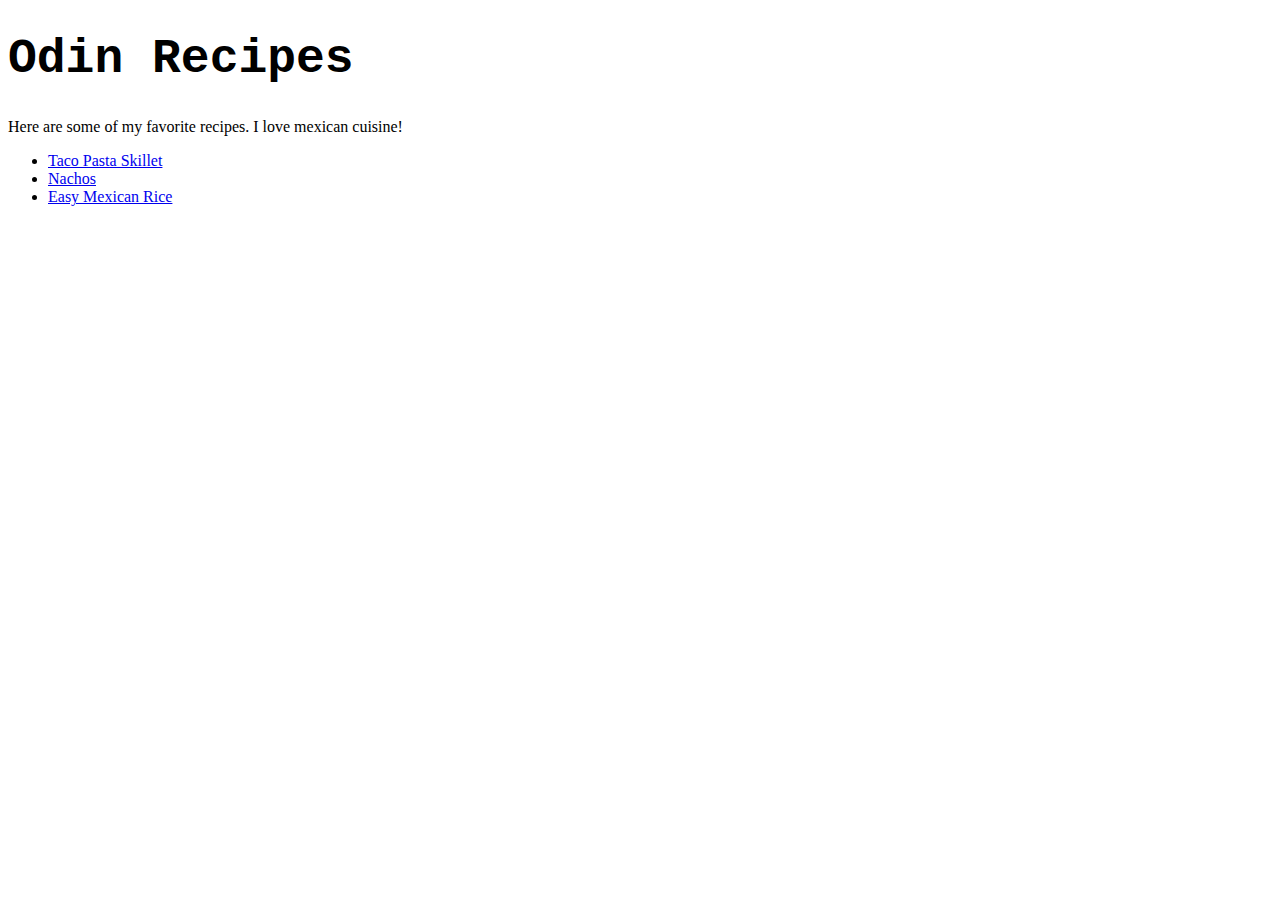
<file: index.html>
<!DOCTYPE html>
<html lang="en">
    <head>
        <meta charset="UTF-8">
        <link rel="stylesheet" href="css/style.css">
        <title>Odin Recipes</title>
    </head>
    <body>
        <h1 class="title">Odin Recipes</h1>

        <div class="description">
            <p>Here are some of my favorite recipes. I love mexican cuisine!</p>
        </div>
        <ul>
            <li><a href="recipes/taco-pasta-skillet.html">Taco Pasta Skillet</a></li>
            <li><a href="recipes/nachos.html">Nachos</a></li>
            <li><a href="recipes/mexican-rice.html">Easy Mexican Rice</a></li>
        </ul>
    </body>
</html>
</file>
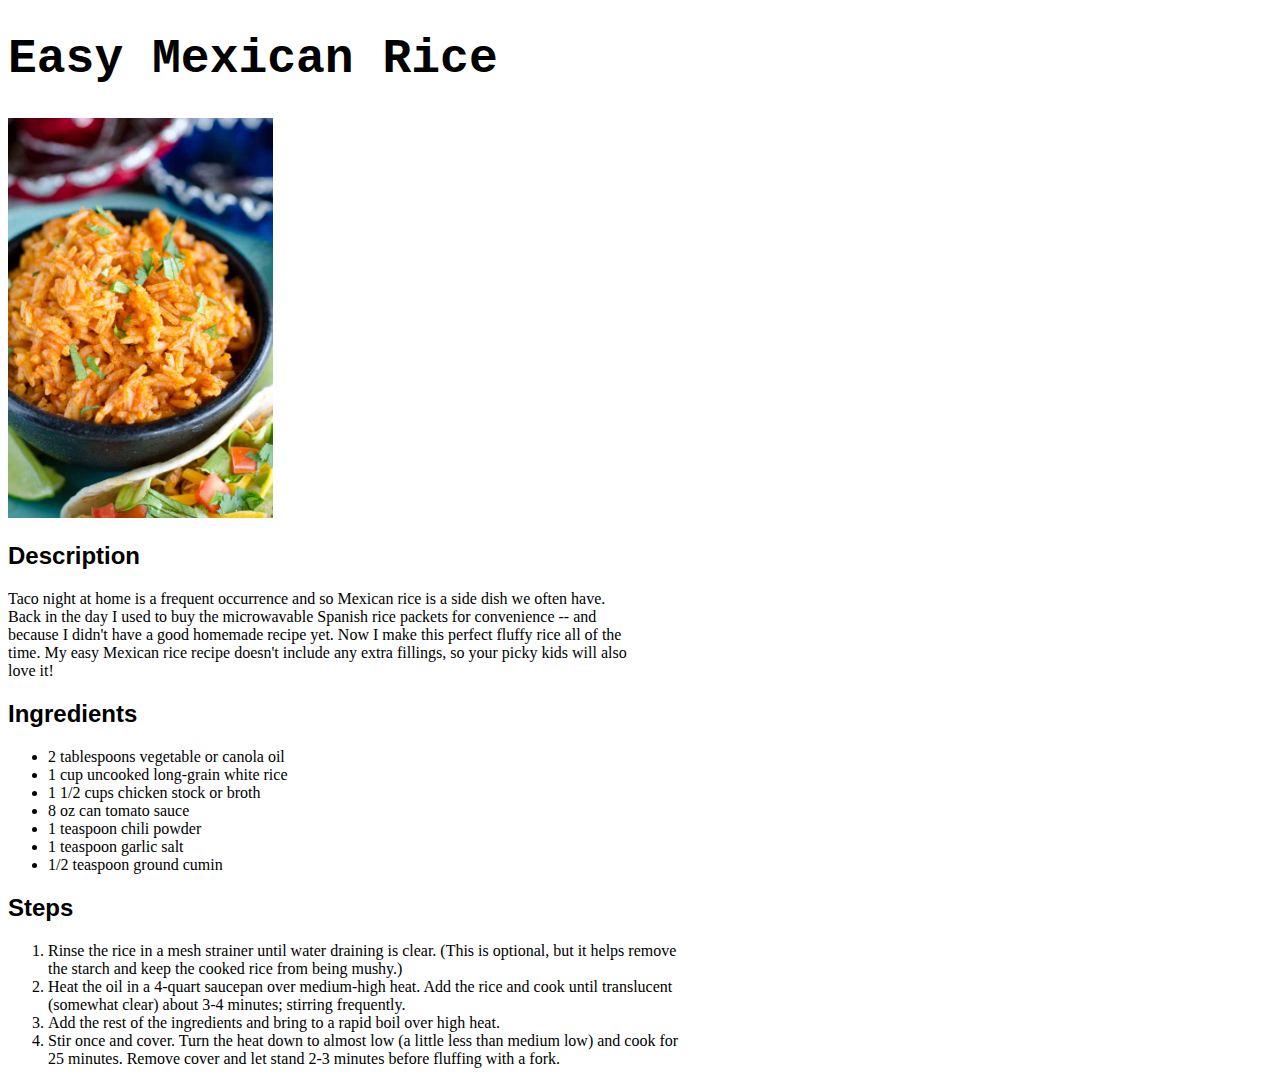
<file: recipes/mexican-rice.html>
<!DOCTYPE html>
<html lang="en">
    <head>
        <meta charset="UTF-8">
        <link rel="stylesheet" href="../css/style.css">
        <title>Odin Recipes | Easy Mexican Rice</title>
    </head>
    <body>
        <h1 class="title">Easy Mexican Rice</h1>

        <img src="../img/mexican-rice.jpg" alt="colorful mexican rice in a black bowl" height="600">

        <div class="description">
            <h2>Description</h2>
            <p>Taco night at home is a frequent occurrence and so Mexican rice is a side dish we often have. Back in the day I used to buy the microwavable Spanish rice packets for convenience -- and because I didn't have a good homemade recipe yet.  Now I make this perfect fluffy rice all of the time.  My easy Mexican rice recipe doesn't include any extra fillings, so your picky kids will also love it!</p>
        </div>

        <div class="ingredients">
            <h2>Ingredients</h2>
            <ul>
                <li>2 tablespoons vegetable or canola oil</li>
                <li>1 cup uncooked long-grain white rice</li>
                <li>1 1/2 cups chicken stock or broth</li>
                <li>8 oz can tomato sauce</li>
                <li>1 teaspoon chili powder</li>
                <li>1 teaspoon garlic salt</li>
                <li>1/2 teaspoon ground cumin</li>
            </ul>
        </div>

        <div class="steps">
            <h2>Steps</h2>
            <ol>
                <li>Rinse the rice in a mesh strainer until water draining is clear. (This is optional, but it helps remove the starch and keep the cooked rice from being mushy.)</li>
                <li>Heat the oil in a 4-quart saucepan over medium-high heat. Add the rice and cook until translucent (somewhat clear) about 3-4 minutes; stirring frequently.</li>
                <li>Add the rest of the ingredients and bring to a rapid boil over high heat.</li>
                <li>Stir once and cover. Turn the heat down to almost low (a little less than medium low) and cook for 25 minutes.  Remove cover and let stand 2-3 minutes before fluffing with a fork.</li>
            </ol>
        </div>
    </body>
</html>
</file>
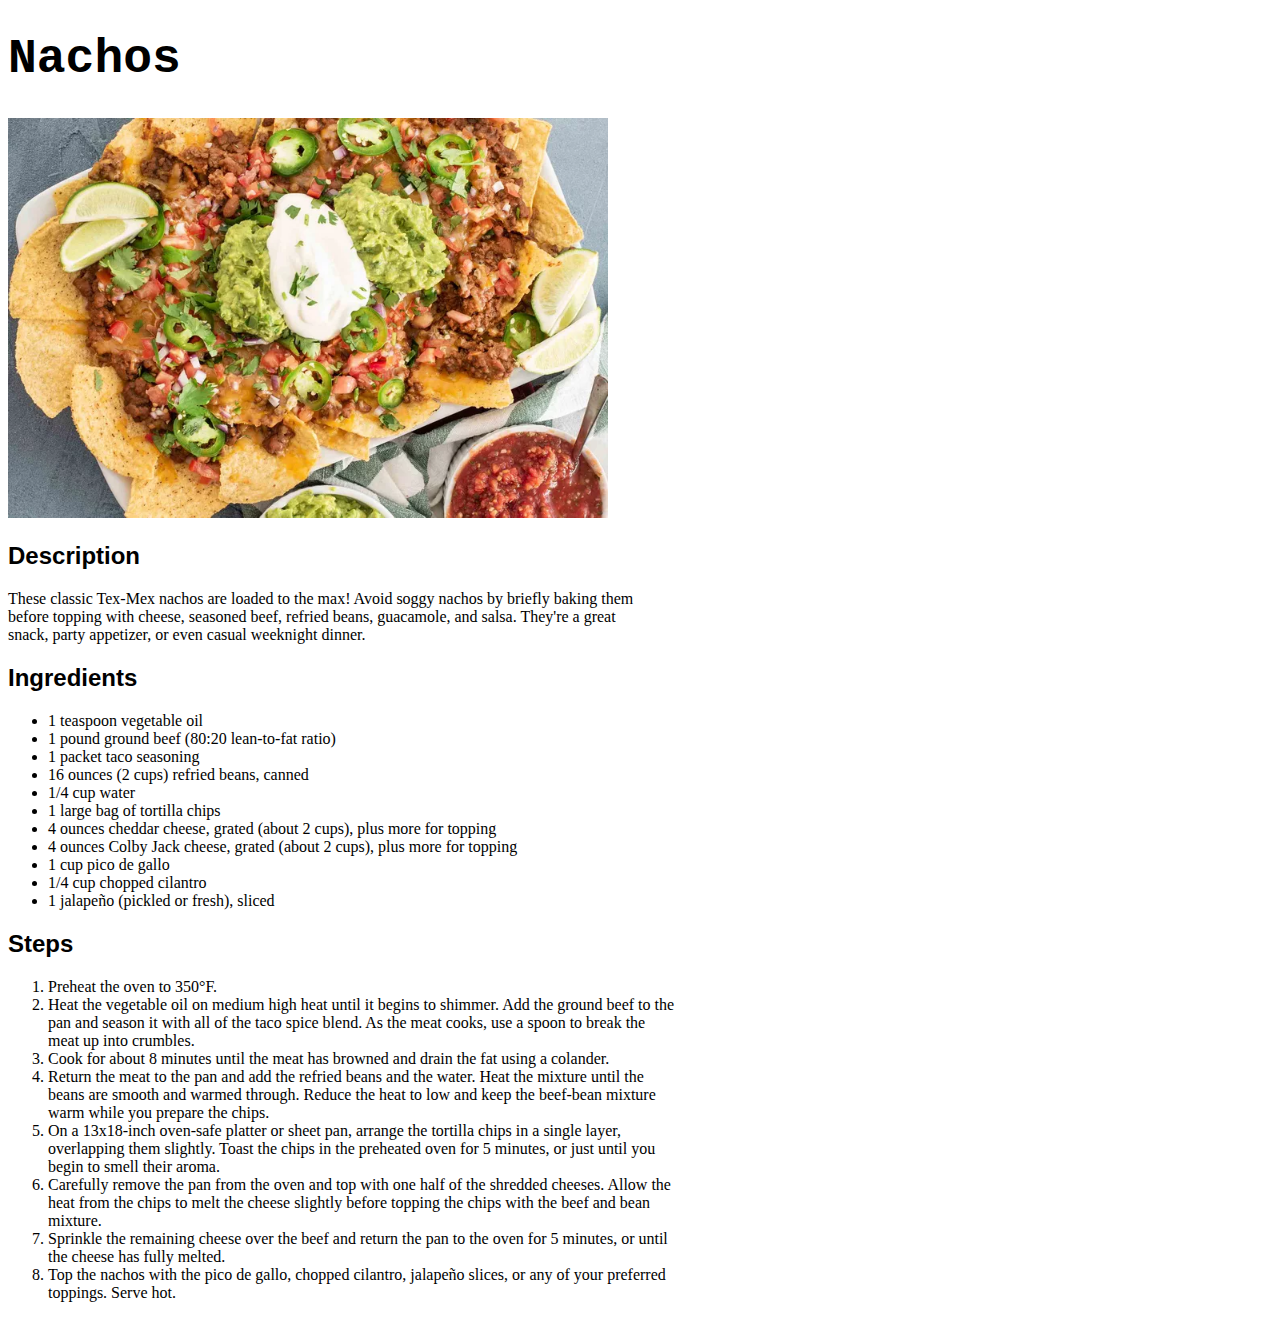
<file: recipes/nachos.html>
<!DOCTYPE html>
<html lang="en">
    <head>
        <meta charset="UTF-8">
        <link rel="stylesheet" href="../css/style.css">
        <title>Odin Recipes | Nachos</title>
    </head>
    <body>
        <h1 class="title">Nachos</h1>

        <img src="../img/nachos.webp" alt="nachos on a white plate topped with guacamole and sour cream">

        <div class="description">
            <h2>Description</h2>
            <p>These classic Tex-Mex nachos are loaded to the max! Avoid soggy nachos by briefly baking them before topping with cheese, seasoned beef, refried beans, guacamole, and salsa. They're a great snack, party appetizer, or even casual weeknight dinner.</p>
        </div>

        <div class="ingredients">
            <h2>Ingredients</h2>
            <ul>
                <li>1 teaspoon vegetable oil</li>
                <li>1 pound ground beef (80:20 lean-to-fat ratio)</li>
                <li>1 packet taco seasoning</li>
                <li>16 ounces (2 cups) refried beans, canned</li>
                <li>1/4 cup water</li>
                <li>1 large bag of tortilla chips</li>
                <li>4 ounces cheddar cheese, grated (about 2 cups), plus more for topping</li>
                <li>4 ounces Colby Jack cheese, grated (about 2 cups), plus more for topping</li>
                <li>1 cup pico de gallo</li>
                <li>1/4 cup chopped cilantro</li>
                <li>1 jalapeño (pickled or fresh), sliced</li>
            </ul>
        </div>

        <div class="steps">
            <h2>Steps</h2>
            <ol>
                <li>Preheat the oven to 350°F.</li>
                <li>Heat the vegetable oil on medium high heat until it begins to shimmer. Add the ground beef to the pan and season it with all of the taco spice blend. As the meat cooks, use a spoon to break the meat up into crumbles.</li>
                <li>Cook for about 8 minutes until the meat has browned and drain the fat using a colander.</li>
                <li>Return the meat to the pan and add the refried beans and the water. Heat the mixture until the beans are smooth and warmed through. Reduce the heat to low and keep the beef-bean mixture warm while you prepare the chips.</li>
                <li>On a 13x18-inch oven-safe platter or sheet pan, arrange the tortilla chips in a single layer, overlapping them slightly. Toast the chips in the preheated oven for 5 minutes, or just until you begin to smell their aroma.</li>
                <li>Carefully remove the pan from the oven and top with one half of the shredded cheeses. Allow the heat from the chips to melt the cheese slightly before topping the chips with the beef and bean mixture.</li>
                <li>Sprinkle the remaining cheese over the beef and return the pan to the oven for 5 minutes, or until the cheese has fully melted.</li>
                <li>Top the nachos with the pico de gallo, chopped cilantro, jalapeño slices, or any of your preferred toppings. Serve hot.</li>
            </ol>
        </div>
    </body>
</html>
</file>
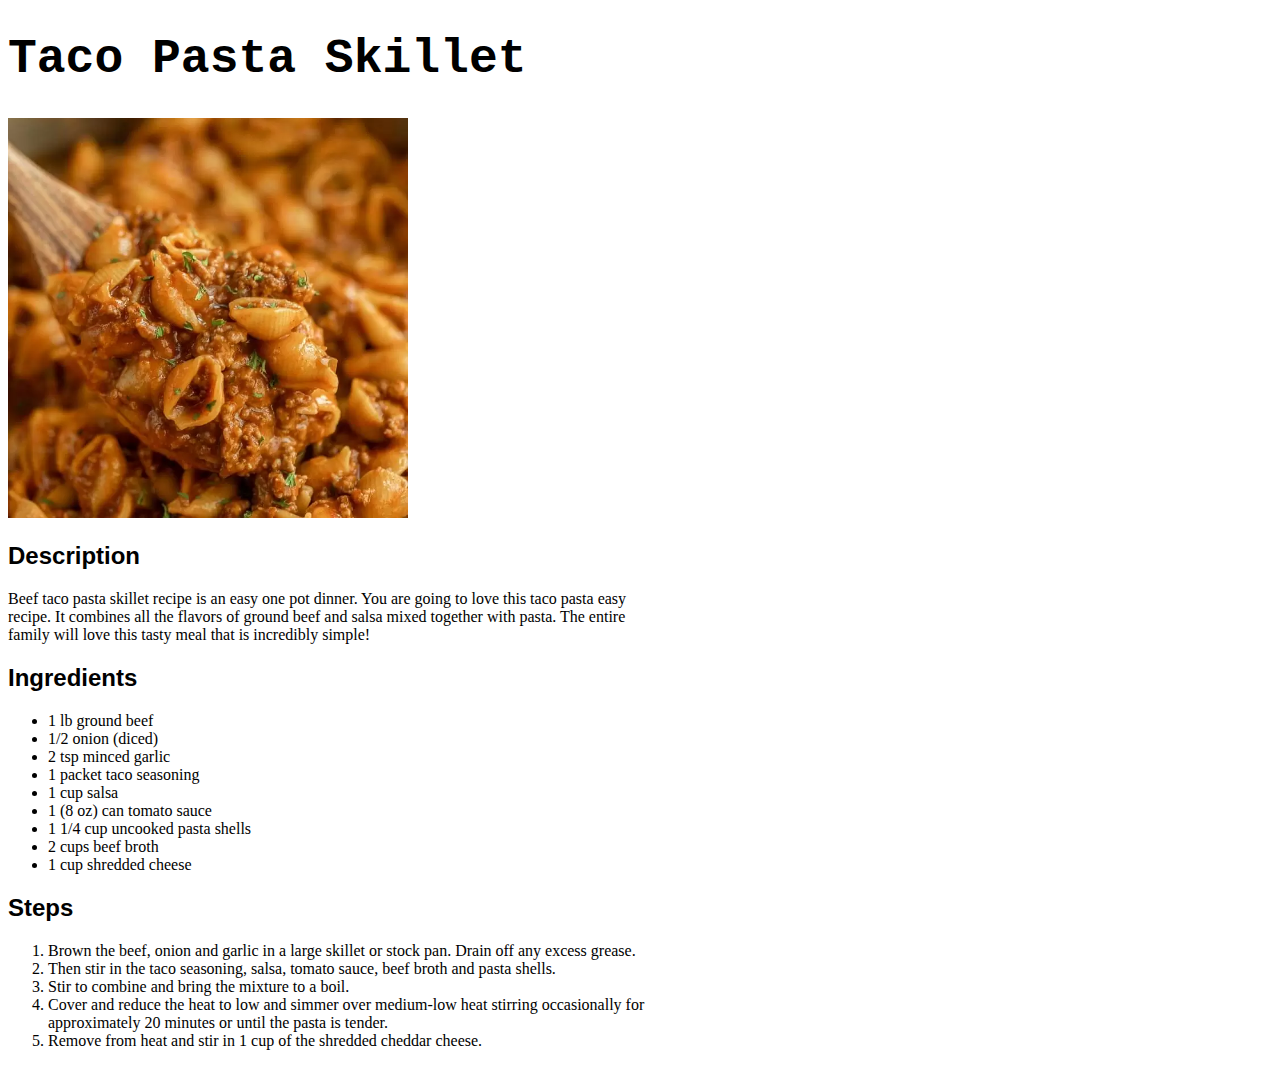
<file: recipes/taco-pasta-skillet.html>
<!DOCTYPE html>
<html lang="en">
    <head>
        <meta charset="UTF-8">
        <link rel="stylesheet" href="../css/style.css">
        <title>Odin Recipes | Taco Pasta Skillet</title>
    </head>
    <body>
        <h1 class="title">Taco Pasta Skillet</h1>

        <img src="../img/taco-pasta.jpg" alt="wooden spoon scooping taco pasta">

        <div class="description">
            <h2>Description</h2>
            <p>Beef taco pasta skillet recipe is an easy one pot dinner. You are going to love this taco pasta easy recipe. It combines all the flavors of ground beef and salsa mixed together with pasta. The entire family will love this tasty meal that is incredibly simple!</p>
        </div>

        <div class="ingredients">
            <h2>Ingredients</h2>
            <ul>
                <li>1 lb ground beef</li>
                <li>1/2 onion (diced)</li>
                <li>2 tsp minced garlic</li>
                <li>1 packet taco seasoning</li>
                <li>1 cup salsa</li>
                <li>1 (8 oz) can tomato sauce</li>
                <li>1 1/4 cup uncooked pasta shells</li>
                <li>2 cups beef broth</li>
                <li>1 cup shredded cheese</li>
            </ul>
        </div>

        <div class="steps">
            <h2>Steps</h2>
            <ol>
                <li>Brown the beef, onion and garlic in a large skillet or stock pan. Drain off any excess grease.</li>
                <li>Then stir in the taco seasoning, salsa, tomato sauce, beef broth and pasta shells.</li>
                <li>Stir to combine and bring the mixture to a boil.</li>
                <li>Cover and reduce the heat to low and simmer over medium-low heat stirring occasionally for approximately 20 minutes or until the pasta is tender.</li>
                <li>Remove from heat and stir in 1 cup of the shredded cheddar cheese.</li>
            </ol>
        </div>
    </body>
</html>
</file>
<file: css/style.css>
.title {
    font-family: 'Courier New', Courier, monospace;
    font-size: 48px;
}

img {
    height: 400px;
    width: auto;
}

.description h2, .ingredients h2, .steps h2 {
    font-family: Arial, Helvetica, sans-serif;
}

.description p, .ingredients ul, .steps ol {
    font-family: Georgia, 'Times New Roman', Times, serif;
    width: 50%;
}
</file>
